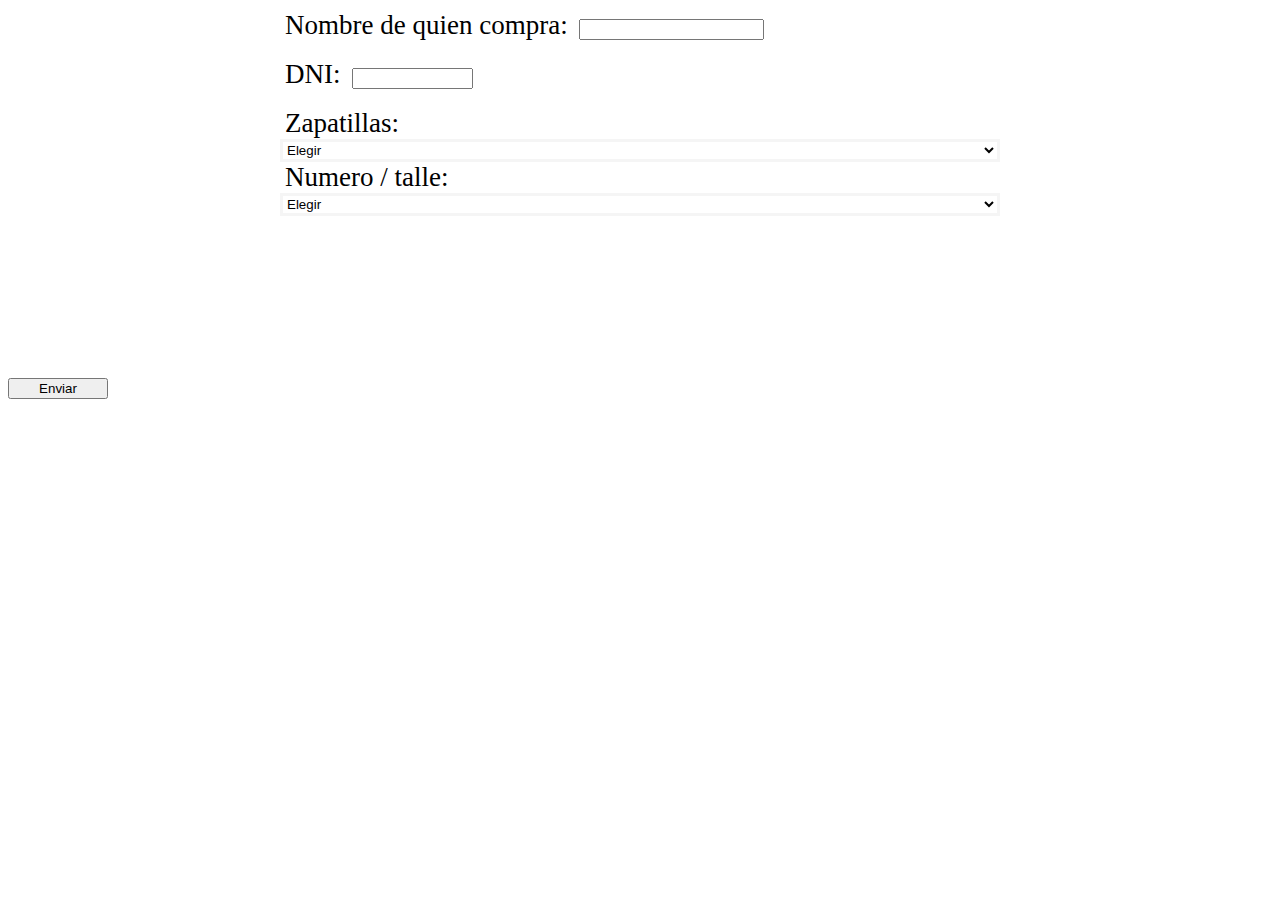
<file: silvia/carrito.html>
<!DOCTYPE html>
<html lang="en">
<head>
    <meta charset="UTF-8">
    <meta name="viewport" content="width=device-width, initial-scale=1.0">
    <title>Carrito</title>
    <link rel="stylesheet" href="css/carrito.css">
</head>
<body>
    <header></header>
    <main>
        <div class="carrito">
            <form name="carrito" action="httos://formspree.io/f/xayrkvbp" method="post">
                <label for="nombre">Nombre de quien compra: </label>
                <input type="text" name="nombre" maxlength="40" id="nombre">
                <br><br>
                <label for="dni">DNI: </label>
                <input type="text" name="dni" size="12" maxlength="18" id="dni">
                <br><br>
                <label for="zapatillas">Zapatillas: </label>
                <select name="zapatillas" id="zapatillas">
                    <option value="mushroom">Elegir</option>
                    <option value="mushroom">ZAPATILLAS Mushroom</option>
                    <option value="bajas">ZAPATILLAS Bajas</option>
                    <option value="Jordan">ZAPATILLAS Jordan</option>
                    <option value="fuertes">ZAPATILLAS Fuertes</option>
                    <option value="jordan15">ZAPATILLAS Jordan15</option>
                </select>
                <br>     
                <label for="numero">Numero / talle: </label>     
                <select name="numero" id="numero">
                    <option value="11">Elegir</option>
                    <option value="11">11 US</option>
                    <option value="12">12 US</option>
                    <option value="13">13 US</option>
                    <option value="14">13.5 US</option>
                </select> 
                <br>     
            </form>
        </div>
        <br>
        <p id="error"></p>
        <br>
        <input type="button" id="bl" value="Enviar" onclick="validarEnvio()">
    </main>
    <!-- <script src="../static/js/validar.js"></script> -->
    <script src="validar.js"></script>
</body>
</html>
</file>
<file: silvia/css/carrito.css>
.carrito{
    height: 50vh;
    width: 80vh;
    margin: auto;
    margin-top: 100px;
}

label{
    padding: 5px;
    font-size: 3vh;
}

select option{
    color: blueviolet;
}

select{
    height: 100%;
    width: 100%;
    background: rgba(255, 255, 255, 0.1);
    border: 3px solid whitesmoke;
    outline: none;
}
@media screen and (max-width: 1700px){
    #bl{
        margin: 100px auto;
        min-width: 100px;
    }
    .carrito{
        height: 90%;
        margin: 10px auto;
    }
}

@media screen and (max-width: 1050px){
    input{
        width: 100vw;
        margin: 0px;
        padding: 0px;
    }
    select{
        width: 100vw;
        height: 90%;
        margin: 10px auto;
    }
    #bl{
        margin: 100px auto;
        min-width: 100px;
    }
    footer{
        width: 100vw;
    }
}
</file>
